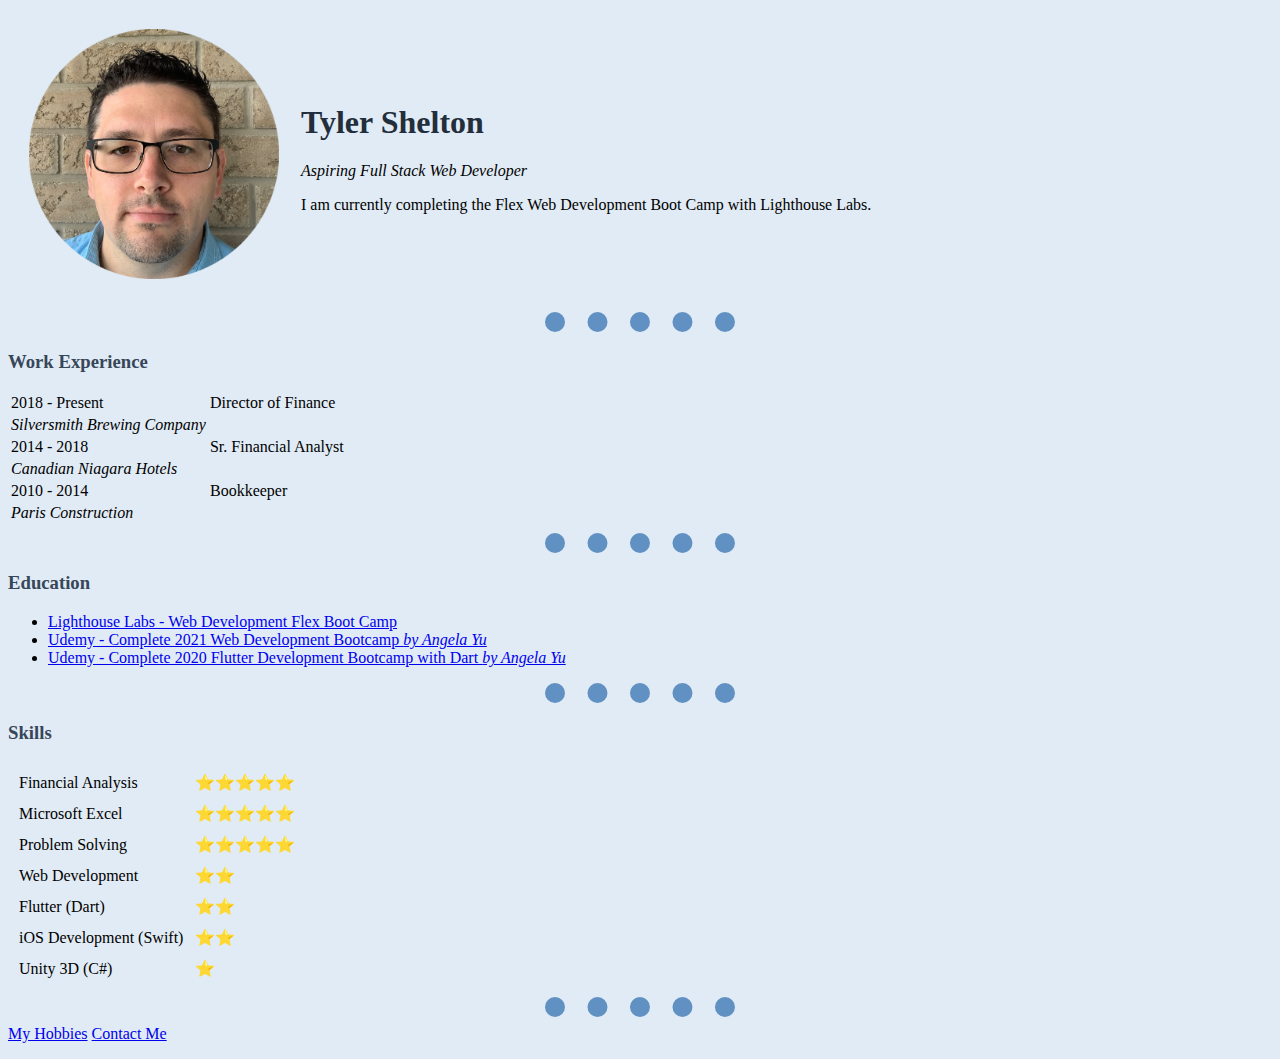
<file: index.html>
<!DOCTYPE html>
<html>

<head>
  <meta charset="utf-8">
  <title>Tyler's Personal Site</title>
  <link rel="stylesheet" href="css/styles.css">
</head>

<body>
  <table cellspacing=20>
    <tr>
      <td><img src="images/circle-portrait.png" alt="Tyler Shelton" width=250 height=250></td>
      <td>
        <h1>Tyler Shelton</h1>
        <p>
          <em>Aspiring Full Stack Web Developer</em>
        </p>
        <p>
          I am currently completing the Flex Web Development Boot Camp with Lighthouse Labs.
        </p>
      </td>
    </tr>
  </table>
  <hr>
  <h3>Work Experience</h3>
  <table>
    <tr>
      <td>2018 - Present</td>
      <td>Director of Finance</td>
    </tr>
    <tr>
      <td><em>Silversmith Brewing Company</em></td>
    </tr>
    <tr>
      <td>2014 - 2018</td>
      <td>Sr. Financial Analyst</td>
    </tr>
    <tr>
      <td><em>Canadian Niagara Hotels</em></td>
    </tr>
    <tr>
      <td>2010 - 2014</td>
      <td>Bookkeeper</td>
    </tr>
    <tr>
      <td><em>Paris Construction</em></td>
    </tr>
  </table>
  <hr>
  <h3>Education</h3>
  <p>
  <ul>
    <li><a href="https://www.lighthouselabs.ca/en/web-development-flex-program">Lighthouse Labs - Web Development Flex
        Boot Camp</a></li>
    <li><a href="https://www.udemy.com/course/the-complete-web-development-bootcamp/">Udemy - Complete 2021 Web
        Development Bootcamp <em>by Angela Yu</em></a></li>
    <li><a href="https://www.udemy.com/course/flutter-bootcamp-with-dart/">Udemy - Complete 2020 Flutter Development
        Bootcamp with Dart <em>by Angela Yu</em></a></li>
  </ul>
  <hr>
  <h3>Skills</h3>
  <table cellspacing=10>
    <tr>
      <td>
        Financial Analysis
      </td>
      <td>
        ⭐⭐⭐⭐⭐
      </td>
    </tr>
    <tr>
      <td>
        Microsoft Excel
      </td>
      <td>
        ⭐⭐⭐⭐⭐
      </td>
    </tr>
    <tr>
      <td>
        Problem Solving
      </td>
      <td>
        ⭐⭐⭐⭐⭐
      </td>
    </tr>
    <tr>
      <td>
        Web Development
      </td>
      <td>
        ⭐⭐
      </td>
    </tr>
    <tr>
      <td>
        Flutter (Dart)
      </td>
      <td>
        ⭐⭐
      </td>
    </tr>

    <tr>
      <td>
        iOS Development (Swift)
      </td>
      <td>
        ⭐⭐
      </td>
    </tr>
    <tr>
      <td>
        Unity 3D (C#)
      </td>
      <td>
        ⭐
      </td>

    </tr>
  </table>

  <hr>
  <a href="hobbies.html">My Hobbies</a>
  <a href="contact.html">Contact Me</a>
  </p>

</body>

</html>
</file>
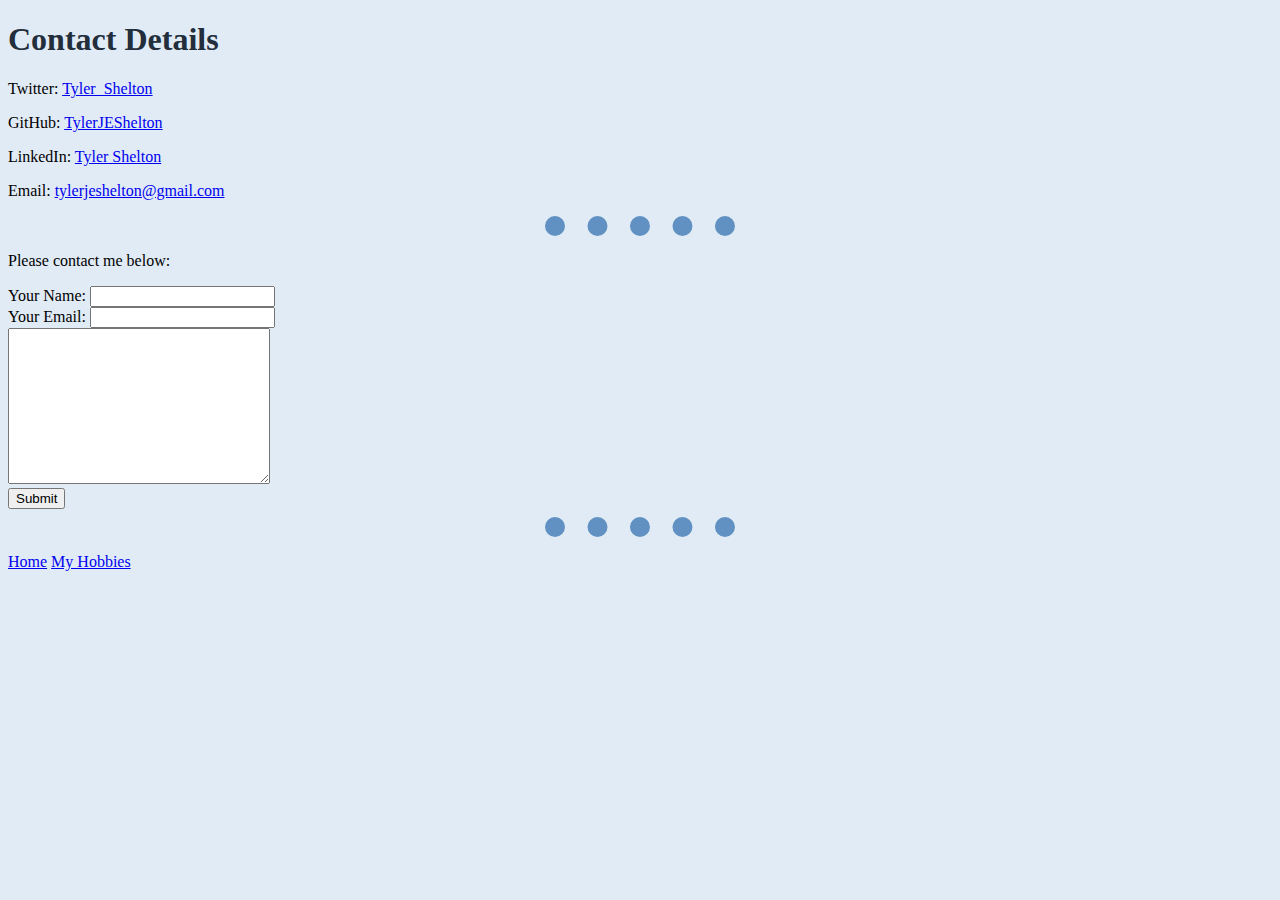
<file: contact.html>
<!DOCTYPE html>
<html>

<head>
  <meta charset="utf-8">
  <title>Tyler's Contact Info</title>
  <link rel="stylesheet" href="css/styles.css">
</head>

<body>
  <h1>Contact Details</h3>
    <p>
      Twitter: <a href="https://twitter.com/Tyler_Shelton">Tyler_Shelton</a>
    </p>
    <p>
      GitHub: <a href="https://github.com/TylerJEShelton">TylerJEShelton</a>
    </p>
    <p>
      LinkedIn: <a href="https://ca.linkedin.com/">Tyler Shelton</a>
    </p>
    <p>
      Email: <a href="mailto:tylerjeshelton@gmail.com">tylerjeshelton@gmail.com</a>
    </p>
    <hr>
    <p>
      Please contact me below:
    </p>
    <form class="" action="mailto:tylerjeshelton@gmail.com" method="post" enctype="text/plain">
      <label>Your Name:</label>
      <input type="text" name="yourName">
      <br>
      <label>Your Email:</label>
      <input type="email" name="yourEmail">
      <br>
      <textarea name="yourMessage" id="" cols="30" rows="10"></textarea>
      <br>
      <input type="submit">
    </form>
    <hr>
    <p>
      <a href="index.html">Home</a>
      <a href="hobbies.html">My Hobbies</a>
    </p>
</body>

</html>
</file>
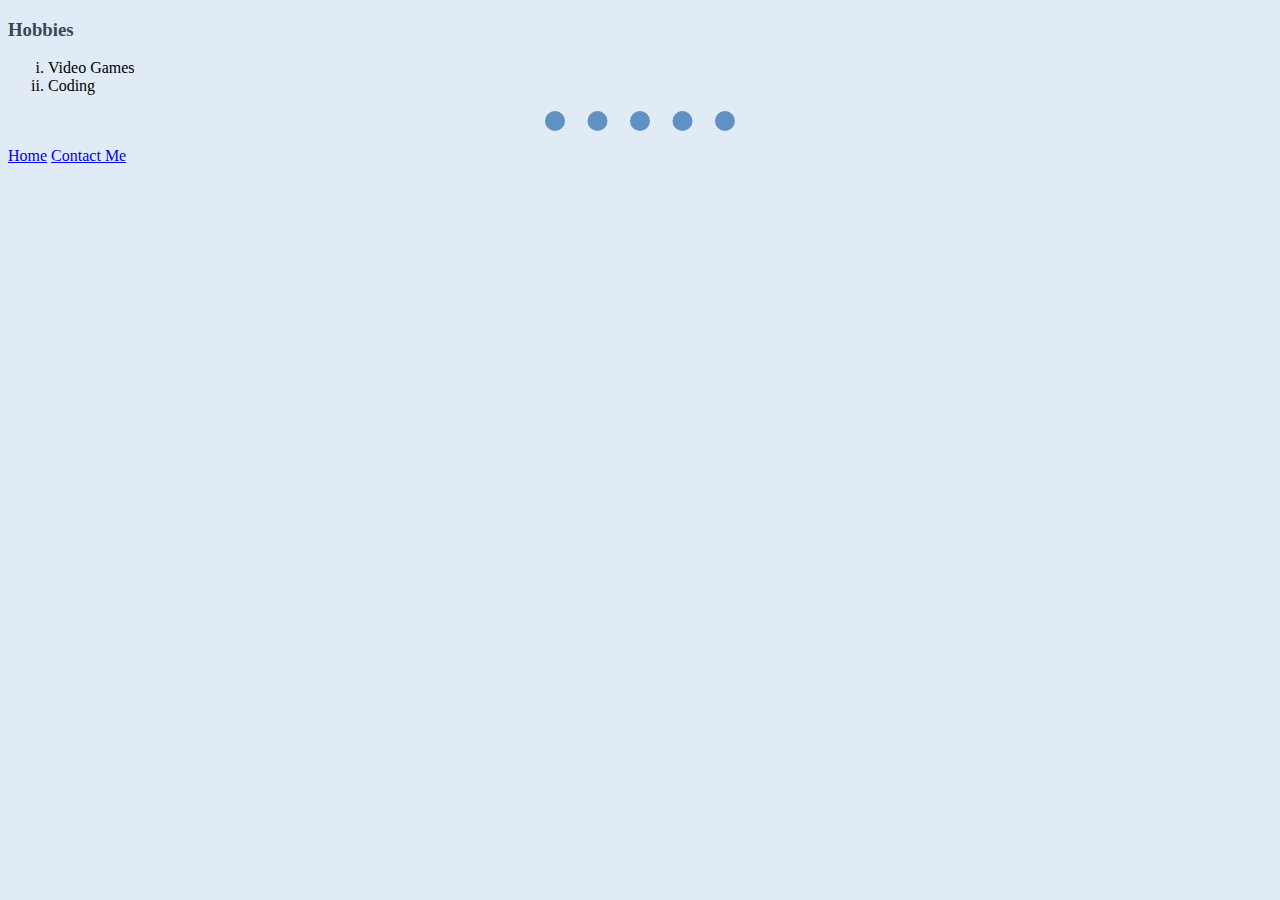
<file: hobbies.html>
<!DOCTYPE html>
<html>

<head>
  <meta charset="utf-8">
  <title>Tyler's Hobbies</title>
  <link rel="stylesheet" href="css/styles.css">
</head>

<body>
  <h3>Hobbies</h3>
  <ol type="i">
    <li>Video Games</li>
    <li>Coding</li>
  </ol>
  <hr>
  <p>
    <a href="index.html">Home</a>
    <a href="contact.html">Contact Me</a>
  </p>
</body>

</html>
</file>
<file: css/styles.css>
body {
  background-color: #E1EBF5;
}

h1 {
  color: #232E3C;
}

h3 {
  color: #374659;
}

hr {

  border-style: none;
  border-top-style: dotted;
  border-color: #6091C2;
  border-width: 20px;
  width: 15%;
}
</file>
